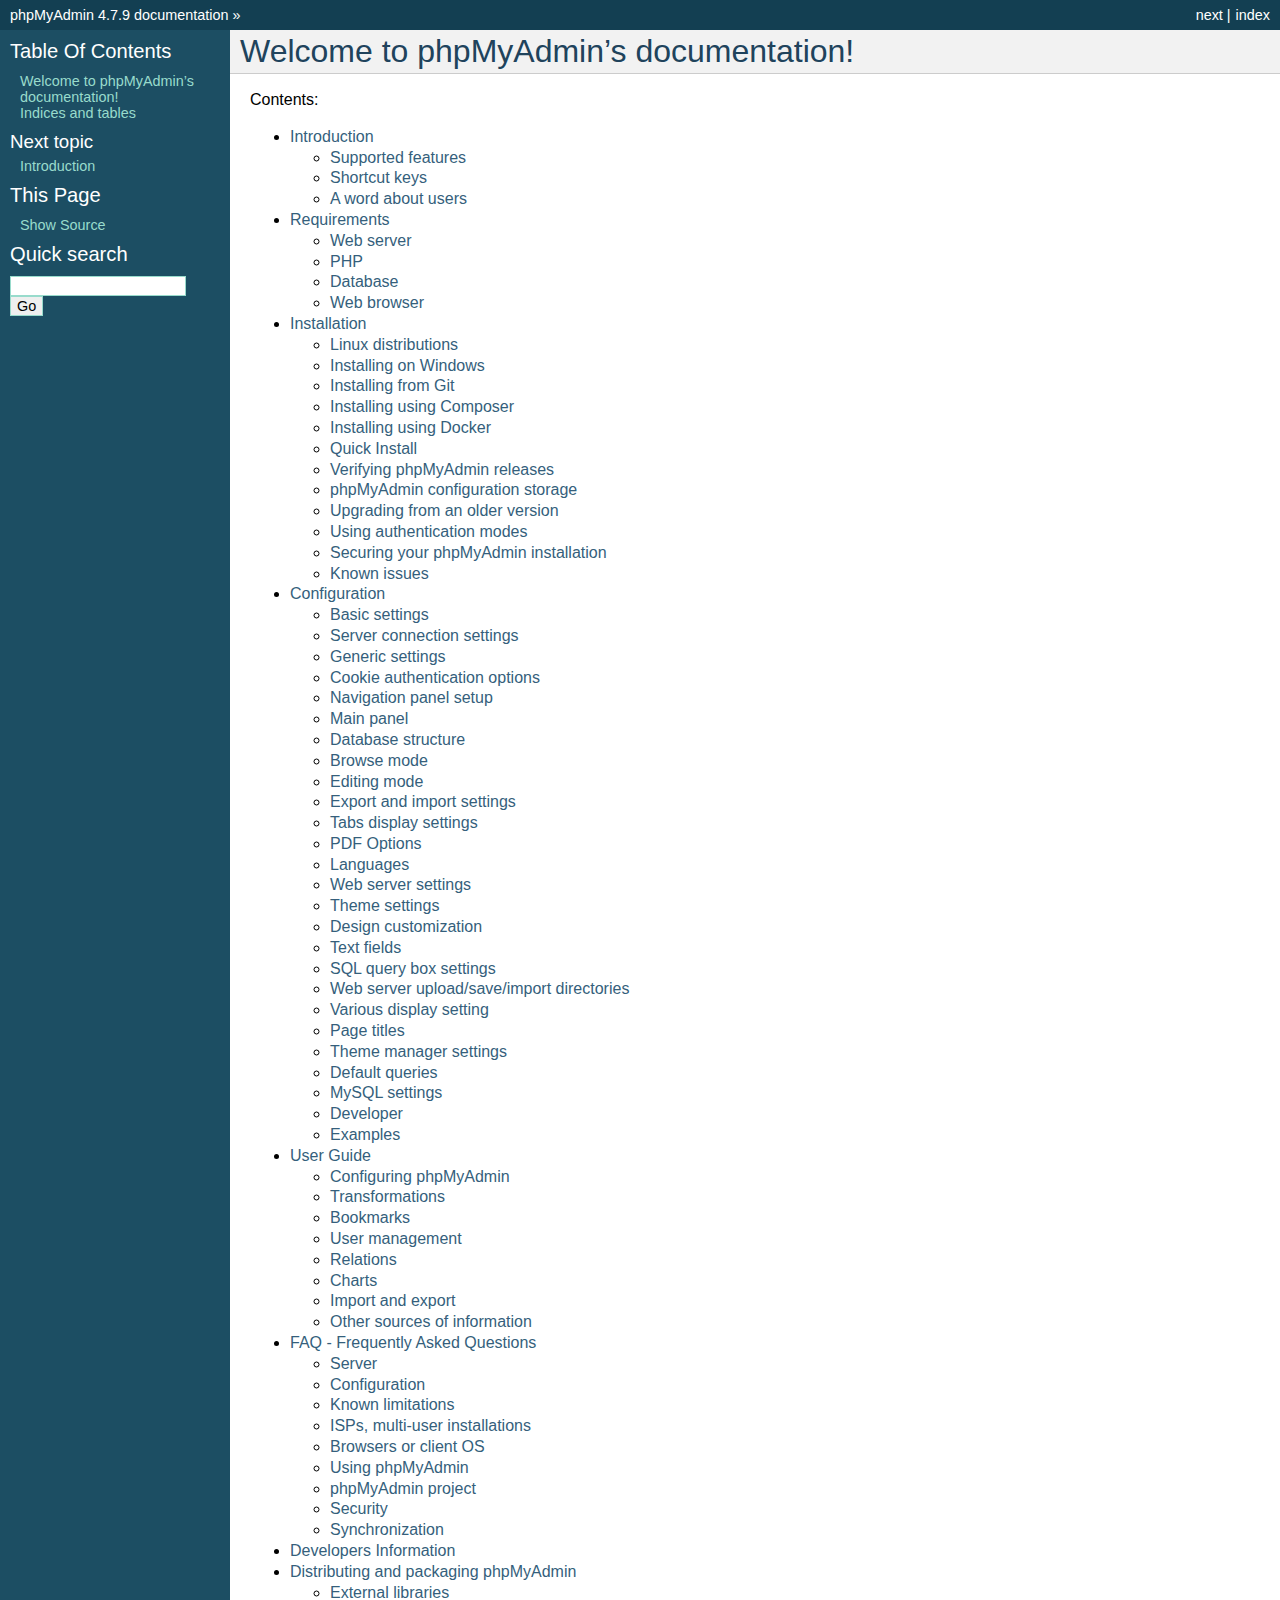
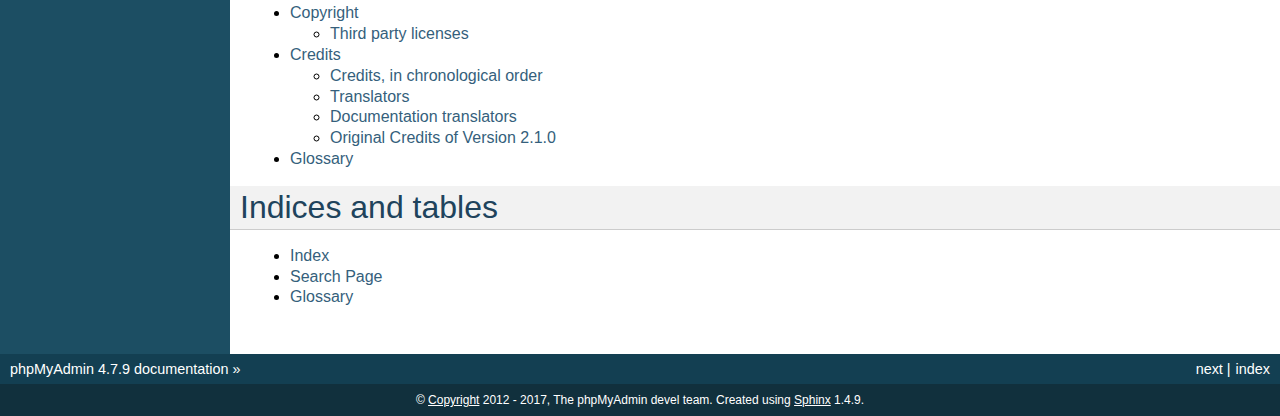
<file: public/phpmyadmin4.7.9/doc/html/index.html>
<!DOCTYPE html PUBLIC "-//W3C//DTD XHTML 1.0 Transitional//EN"
  "http://www.w3.org/TR/xhtml1/DTD/xhtml1-transitional.dtd">


<html xmlns="http://www.w3.org/1999/xhtml">
  <head>
    <meta http-equiv="Content-Type" content="text/html; charset=utf-8" />
    
    <title>Welcome to phpMyAdmin’s documentation! &#8212; phpMyAdmin 4.7.9 documentation</title>
    
    <link rel="stylesheet" href="_static/classic.css" type="text/css" />
    <link rel="stylesheet" href="_static/pygments.css" type="text/css" />
    
    <script type="text/javascript">
      var DOCUMENTATION_OPTIONS = {
        URL_ROOT:    './',
        VERSION:     '4.7.9',
        COLLAPSE_INDEX: false,
        FILE_SUFFIX: '.html',
        HAS_SOURCE:  true
      };
    </script>
    <script type="text/javascript" src="_static/jquery.js"></script>
    <script type="text/javascript" src="_static/underscore.js"></script>
    <script type="text/javascript" src="_static/doctools.js"></script>
    <link rel="index" title="Index" href="genindex.html" />
    <link rel="search" title="Search" href="search.html" />
    <link rel="copyright" title="Copyright" href="copyright.html" />
    <link rel="top" title="phpMyAdmin 4.7.9 documentation" href="#" />
    <link rel="next" title="Introduction" href="intro.html" /> 
  </head>
  <body role="document">
    <div class="related" role="navigation" aria-label="related navigation">
      <h3>Navigation</h3>
      <ul>
        <li class="right" style="margin-right: 10px">
          <a href="genindex.html" title="General Index"
             accesskey="I">index</a></li>
        <li class="right" >
          <a href="intro.html" title="Introduction"
             accesskey="N">next</a> |</li>
        <li class="nav-item nav-item-0"><a href="#">phpMyAdmin 4.7.9 documentation</a> &#187;</li> 
      </ul>
    </div>  

    <div class="document">
      <div class="documentwrapper">
        <div class="bodywrapper">
          <div class="body" role="main">
            
  <div class="section" id="welcome-to-phpmyadmin-s-documentation">
<h1>Welcome to phpMyAdmin&#8217;s documentation!<a class="headerlink" href="#welcome-to-phpmyadmin-s-documentation" title="Permalink to this headline">¶</a></h1>
<p>Contents:</p>
<div class="toctree-wrapper compound">
<ul>
<li class="toctree-l1"><a class="reference internal" href="intro.html">Introduction</a><ul>
<li class="toctree-l2"><a class="reference internal" href="intro.html#supported-features">Supported features</a></li>
<li class="toctree-l2"><a class="reference internal" href="intro.html#shortcut-keys">Shortcut keys</a></li>
<li class="toctree-l2"><a class="reference internal" href="intro.html#a-word-about-users">A word about users</a></li>
</ul>
</li>
<li class="toctree-l1"><a class="reference internal" href="require.html">Requirements</a><ul>
<li class="toctree-l2"><a class="reference internal" href="require.html#web-server">Web server</a></li>
<li class="toctree-l2"><a class="reference internal" href="require.html#php">PHP</a></li>
<li class="toctree-l2"><a class="reference internal" href="require.html#database">Database</a></li>
<li class="toctree-l2"><a class="reference internal" href="require.html#web-browser">Web browser</a></li>
</ul>
</li>
<li class="toctree-l1"><a class="reference internal" href="setup.html">Installation</a><ul>
<li class="toctree-l2"><a class="reference internal" href="setup.html#linux-distributions">Linux distributions</a></li>
<li class="toctree-l2"><a class="reference internal" href="setup.html#installing-on-windows">Installing on Windows</a></li>
<li class="toctree-l2"><a class="reference internal" href="setup.html#installing-from-git">Installing from Git</a></li>
<li class="toctree-l2"><a class="reference internal" href="setup.html#installing-using-composer">Installing using Composer</a></li>
<li class="toctree-l2"><a class="reference internal" href="setup.html#installing-using-docker">Installing using Docker</a></li>
<li class="toctree-l2"><a class="reference internal" href="setup.html#quick-install">Quick Install</a></li>
<li class="toctree-l2"><a class="reference internal" href="setup.html#verifying-phpmyadmin-releases">Verifying phpMyAdmin releases</a></li>
<li class="toctree-l2"><a class="reference internal" href="setup.html#phpmyadmin-configuration-storage">phpMyAdmin configuration storage</a></li>
<li class="toctree-l2"><a class="reference internal" href="setup.html#upgrading-from-an-older-version">Upgrading from an older version</a></li>
<li class="toctree-l2"><a class="reference internal" href="setup.html#using-authentication-modes">Using authentication modes</a></li>
<li class="toctree-l2"><a class="reference internal" href="setup.html#securing-your-phpmyadmin-installation">Securing your phpMyAdmin installation</a></li>
<li class="toctree-l2"><a class="reference internal" href="setup.html#known-issues">Known issues</a></li>
</ul>
</li>
<li class="toctree-l1"><a class="reference internal" href="config.html">Configuration</a><ul>
<li class="toctree-l2"><a class="reference internal" href="config.html#basic-settings">Basic settings</a></li>
<li class="toctree-l2"><a class="reference internal" href="config.html#server-connection-settings">Server connection settings</a></li>
<li class="toctree-l2"><a class="reference internal" href="config.html#generic-settings">Generic settings</a></li>
<li class="toctree-l2"><a class="reference internal" href="config.html#cookie-authentication-options">Cookie authentication options</a></li>
<li class="toctree-l2"><a class="reference internal" href="config.html#navigation-panel-setup">Navigation panel setup</a></li>
<li class="toctree-l2"><a class="reference internal" href="config.html#main-panel">Main panel</a></li>
<li class="toctree-l2"><a class="reference internal" href="config.html#database-structure">Database structure</a></li>
<li class="toctree-l2"><a class="reference internal" href="config.html#browse-mode">Browse mode</a></li>
<li class="toctree-l2"><a class="reference internal" href="config.html#editing-mode">Editing mode</a></li>
<li class="toctree-l2"><a class="reference internal" href="config.html#export-and-import-settings">Export and import settings</a></li>
<li class="toctree-l2"><a class="reference internal" href="config.html#tabs-display-settings">Tabs display settings</a></li>
<li class="toctree-l2"><a class="reference internal" href="config.html#pdf-options">PDF Options</a></li>
<li class="toctree-l2"><a class="reference internal" href="config.html#languages">Languages</a></li>
<li class="toctree-l2"><a class="reference internal" href="config.html#web-server-settings">Web server settings</a></li>
<li class="toctree-l2"><a class="reference internal" href="config.html#theme-settings">Theme settings</a></li>
<li class="toctree-l2"><a class="reference internal" href="config.html#design-customization">Design customization</a></li>
<li class="toctree-l2"><a class="reference internal" href="config.html#text-fields">Text fields</a></li>
<li class="toctree-l2"><a class="reference internal" href="config.html#sql-query-box-settings">SQL query box settings</a></li>
<li class="toctree-l2"><a class="reference internal" href="config.html#web-server-upload-save-import-directories">Web server upload/save/import directories</a></li>
<li class="toctree-l2"><a class="reference internal" href="config.html#various-display-setting">Various display setting</a></li>
<li class="toctree-l2"><a class="reference internal" href="config.html#page-titles">Page titles</a></li>
<li class="toctree-l2"><a class="reference internal" href="config.html#theme-manager-settings">Theme manager settings</a></li>
<li class="toctree-l2"><a class="reference internal" href="config.html#default-queries">Default queries</a></li>
<li class="toctree-l2"><a class="reference internal" href="config.html#mysql-settings">MySQL settings</a></li>
<li class="toctree-l2"><a class="reference internal" href="config.html#developer">Developer</a></li>
<li class="toctree-l2"><a class="reference internal" href="config.html#examples">Examples</a></li>
</ul>
</li>
<li class="toctree-l1"><a class="reference internal" href="user.html">User Guide</a><ul>
<li class="toctree-l2"><a class="reference internal" href="settings.html">Configuring phpMyAdmin</a></li>
<li class="toctree-l2"><a class="reference internal" href="transformations.html">Transformations</a></li>
<li class="toctree-l2"><a class="reference internal" href="bookmarks.html">Bookmarks</a></li>
<li class="toctree-l2"><a class="reference internal" href="privileges.html">User management</a></li>
<li class="toctree-l2"><a class="reference internal" href="relations.html">Relations</a></li>
<li class="toctree-l2"><a class="reference internal" href="charts.html">Charts</a></li>
<li class="toctree-l2"><a class="reference internal" href="import_export.html">Import and export</a></li>
<li class="toctree-l2"><a class="reference internal" href="other.html">Other sources of information</a></li>
</ul>
</li>
<li class="toctree-l1"><a class="reference internal" href="faq.html">FAQ - Frequently Asked Questions</a><ul>
<li class="toctree-l2"><a class="reference internal" href="faq.html#server">Server</a></li>
<li class="toctree-l2"><a class="reference internal" href="faq.html#configuration">Configuration</a></li>
<li class="toctree-l2"><a class="reference internal" href="faq.html#known-limitations">Known limitations</a></li>
<li class="toctree-l2"><a class="reference internal" href="faq.html#isps-multi-user-installations">ISPs, multi-user installations</a></li>
<li class="toctree-l2"><a class="reference internal" href="faq.html#browsers-or-client-os">Browsers or client OS</a></li>
<li class="toctree-l2"><a class="reference internal" href="faq.html#using-phpmyadmin">Using phpMyAdmin</a></li>
<li class="toctree-l2"><a class="reference internal" href="faq.html#phpmyadmin-project">phpMyAdmin project</a></li>
<li class="toctree-l2"><a class="reference internal" href="faq.html#security">Security</a></li>
<li class="toctree-l2"><a class="reference internal" href="faq.html#synchronization">Synchronization</a></li>
</ul>
</li>
<li class="toctree-l1"><a class="reference internal" href="developers.html">Developers Information</a></li>
<li class="toctree-l1"><a class="reference internal" href="vendors.html">Distributing and packaging phpMyAdmin</a><ul>
<li class="toctree-l2"><a class="reference internal" href="vendors.html#external-libraries">External libraries</a></li>
</ul>
</li>
<li class="toctree-l1"><a class="reference internal" href="copyright.html">Copyright</a><ul>
<li class="toctree-l2"><a class="reference internal" href="copyright.html#third-party-licenses">Third party licenses</a></li>
</ul>
</li>
<li class="toctree-l1"><a class="reference internal" href="credits.html">Credits</a><ul>
<li class="toctree-l2"><a class="reference internal" href="credits.html#credits-in-chronological-order">Credits, in chronological order</a></li>
<li class="toctree-l2"><a class="reference internal" href="credits.html#translators">Translators</a></li>
<li class="toctree-l2"><a class="reference internal" href="credits.html#documentation-translators">Documentation translators</a></li>
<li class="toctree-l2"><a class="reference internal" href="credits.html#original-credits-of-version-2-1-0">Original Credits of Version 2.1.0</a></li>
</ul>
</li>
<li class="toctree-l1"><a class="reference internal" href="glossary.html">Glossary</a></li>
</ul>
</div>
</div>
<div class="section" id="indices-and-tables">
<h1>Indices and tables<a class="headerlink" href="#indices-and-tables" title="Permalink to this headline">¶</a></h1>
<ul class="simple">
<li><a class="reference internal" href="genindex.html"><span class="std std-ref">Index</span></a></li>
<li><a class="reference internal" href="search.html"><span class="std std-ref">Search Page</span></a></li>
<li><a class="reference internal" href="glossary.html#glossary"><span class="std std-ref">Glossary</span></a></li>
</ul>
</div>


          </div>
        </div>
      </div>
      <div class="sphinxsidebar" role="navigation" aria-label="main navigation">
        <div class="sphinxsidebarwrapper">
  <h3><a href="#">Table Of Contents</a></h3>
  <ul>
<li><a class="reference internal" href="#">Welcome to phpMyAdmin&#8217;s documentation!</a></li>
<li><a class="reference internal" href="#indices-and-tables">Indices and tables</a></li>
</ul>

  <h4>Next topic</h4>
  <p class="topless"><a href="intro.html"
                        title="next chapter">Introduction</a></p>
  <div role="note" aria-label="source link">
    <h3>This Page</h3>
    <ul class="this-page-menu">
      <li><a href="_sources/index.txt"
            rel="nofollow">Show Source</a></li>
    </ul>
   </div>
<div id="searchbox" style="display: none" role="search">
  <h3>Quick search</h3>
    <form class="search" action="search.html" method="get">
      <div><input type="text" name="q" /></div>
      <div><input type="submit" value="Go" /></div>
      <input type="hidden" name="check_keywords" value="yes" />
      <input type="hidden" name="area" value="default" />
    </form>
</div>
<script type="text/javascript">$('#searchbox').show(0);</script>
        </div>
      </div>
      <div class="clearer"></div>
    </div>
    <div class="related" role="navigation" aria-label="related navigation">
      <h3>Navigation</h3>
      <ul>
        <li class="right" style="margin-right: 10px">
          <a href="genindex.html" title="General Index"
             >index</a></li>
        <li class="right" >
          <a href="intro.html" title="Introduction"
             >next</a> |</li>
        <li class="nav-item nav-item-0"><a href="#">phpMyAdmin 4.7.9 documentation</a> &#187;</li> 
      </ul>
    </div>
    <div class="footer" role="contentinfo">
        &#169; <a href="copyright.html">Copyright</a> 2012 - 2017, The phpMyAdmin devel team.
      Created using <a href="http://sphinx-doc.org/">Sphinx</a> 1.4.9.
    </div>
  </body>
</html>
</file>
<file: public/phpmyadmin4.7.9/doc/html/_static/classic.css>
/*
 * default.css_t
 * ~~~~~~~~~~~~~
 *
 * Sphinx stylesheet -- default theme.
 *
 * :copyright: Copyright 2007-2016 by the Sphinx team, see AUTHORS.
 * :license: BSD, see LICENSE for details.
 *
 */

@import url("basic.css");

/* -- page layout ----------------------------------------------------------- */

body {
    font-family: sans-serif;
    font-size: 100%;
    background-color: #11303d;
    color: #000;
    margin: 0;
    padding: 0;
}

div.document {
    background-color: #1c4e63;
}

div.documentwrapper {
    float: left;
    width: 100%;
}

div.bodywrapper {
    margin: 0 0 0 230px;
}

div.body {
    background-color: #ffffff;
    color: #000000;
    padding: 0 20px 30px 20px;
}

div.footer {
    color: #ffffff;
    width: 100%;
    padding: 9px 0 9px 0;
    text-align: center;
    font-size: 75%;
}

div.footer a {
    color: #ffffff;
    text-decoration: underline;
}

div.related {
    background-color: #133f52;
    line-height: 30px;
    color: #ffffff;
}

div.related a {
    color: #ffffff;
}

div.sphinxsidebar {
}

div.sphinxsidebar h3 {
    font-family: 'Trebuchet MS', sans-serif;
    color: #ffffff;
    font-size: 1.4em;
    font-weight: normal;
    margin: 0;
    padding: 0;
}

div.sphinxsidebar h3 a {
    color: #ffffff;
}

div.sphinxsidebar h4 {
    font-family: 'Trebuchet MS', sans-serif;
    color: #ffffff;
    font-size: 1.3em;
    font-weight: normal;
    margin: 5px 0 0 0;
    padding: 0;
}

div.sphinxsidebar p {
    color: #ffffff;
}

div.sphinxsidebar p.topless {
    margin: 5px 10px 10px 10px;
}

div.sphinxsidebar ul {
    margin: 10px;
    padding: 0;
    color: #ffffff;
}

div.sphinxsidebar a {
    color: #98dbcc;
}

div.sphinxsidebar input {
    border: 1px solid #98dbcc;
    font-family: sans-serif;
    font-size: 1em;
}



/* -- hyperlink styles ------------------------------------------------------ */

a {
    color: #355f7c;
    text-decoration: none;
}

a:visited {
    color: #355f7c;
    text-decoration: none;
}

a:hover {
    text-decoration: underline;
}



/* -- body styles ----------------------------------------------------------- */

div.body h1,
div.body h2,
div.body h3,
div.body h4,
div.body h5,
div.body h6 {
    font-family: 'Trebuchet MS', sans-serif;
    background-color: #f2f2f2;
    font-weight: normal;
    color: #20435c;
    border-bottom: 1px solid #ccc;
    margin: 20px -20px 10px -20px;
    padding: 3px 0 3px 10px;
}

div.body h1 { margin-top: 0; font-size: 200%; }
div.body h2 { font-size: 160%; }
div.body h3 { font-size: 140%; }
div.body h4 { font-size: 120%; }
div.body h5 { font-size: 110%; }
div.body h6 { font-size: 100%; }

a.headerlink {
    color: #c60f0f;
    font-size: 0.8em;
    padding: 0 4px 0 4px;
    text-decoration: none;
}

a.headerlink:hover {
    background-color: #c60f0f;
    color: white;
}

div.body p, div.body dd, div.body li, div.body blockquote {
    text-align: justify;
    line-height: 130%;
}

div.admonition p.admonition-title + p {
    display: inline;
}

div.admonition p {
    margin-bottom: 5px;
}

div.admonition pre {
    margin-bottom: 5px;
}

div.admonition ul, div.admonition ol {
    margin-bottom: 5px;
}

div.note {
    background-color: #eee;
    border: 1px solid #ccc;
}

div.seealso {
    background-color: #ffc;
    border: 1px solid #ff6;
}

div.topic {
    background-color: #eee;
}

div.warning {
    background-color: #ffe4e4;
    border: 1px solid #f66;
}

p.admonition-title {
    display: inline;
}

p.admonition-title:after {
    content: ":";
}

pre {
    padding: 5px;
    background-color: #eeffcc;
    color: #333333;
    line-height: 120%;
    border: 1px solid #ac9;
    border-left: none;
    border-right: none;
}

code {
    background-color: #ecf0f3;
    padding: 0 1px 0 1px;
    font-size: 0.95em;
}

th {
    background-color: #ede;
}

.warning code {
    background: #efc2c2;
}

.note code {
    background: #d6d6d6;
}

.viewcode-back {
    font-family: sans-serif;
}

div.viewcode-block:target {
    background-color: #f4debf;
    border-top: 1px solid #ac9;
    border-bottom: 1px solid #ac9;
}

div.code-block-caption {
    color: #efefef;
    background-color: #1c4e63;
}
</file>
<file: public/phpmyadmin4.7.9/doc/html/_static/pygments.css>
.highlight .hll { background-color: #ffffcc }
.highlight  { background: #eeffcc; }
.highlight .c { color: #408090; font-style: italic } /* Comment */
.highlight .err { border: 1px solid #FF0000 } /* Error */
.highlight .k { color: #007020; font-weight: bold } /* Keyword */
.highlight .o { color: #666666 } /* Operator */
.highlight .ch { color: #408090; font-style: italic } /* Comment.Hashbang */
.highlight .cm { color: #408090; font-style: italic } /* Comment.Multiline */
.highlight .cp { color: #007020 } /* Comment.Preproc */
.highlight .cpf { color: #408090; font-style: italic } /* Comment.PreprocFile */
.highlight .c1 { color: #408090; font-style: italic } /* Comment.Single */
.highlight .cs { color: #408090; background-color: #fff0f0 } /* Comment.Special */
.highlight .gd { color: #A00000 } /* Generic.Deleted */
.highlight .ge { font-style: italic } /* Generic.Emph */
.highlight .gr { color: #FF0000 } /* Generic.Error */
.highlight .gh { color: #000080; font-weight: bold } /* Generic.Heading */
.highlight .gi { color: #00A000 } /* Generic.Inserted */
.highlight .go { color: #333333 } /* Generic.Output */
.highlight .gp { color: #c65d09; font-weight: bold } /* Generic.Prompt */
.highlight .gs { font-weight: bold } /* Generic.Strong */
.highlight .gu { color: #800080; font-weight: bold } /* Generic.Subheading */
.highlight .gt { color: #0044DD } /* Generic.Traceback */
.highlight .kc { color: #007020; font-weight: bold } /* Keyword.Constant */
.highlight .kd { color: #007020; font-weight: bold } /* Keyword.Declaration */
.highlight .kn { color: #007020; font-weight: bold } /* Keyword.Namespace */
.highlight .kp { color: #007020 } /* Keyword.Pseudo */
.highlight .kr { color: #007020; font-weight: bold } /* Keyword.Reserved */
.highlight .kt { color: #902000 } /* Keyword.Type */
.highlight .m { color: #208050 } /* Literal.Number */
.highlight .s { color: #4070a0 } /* Literal.String */
.highlight .na { color: #4070a0 } /* Name.Attribute */
.highlight .nb { color: #007020 } /* Name.Builtin */
.highlight .nc { color: #0e84b5; font-weight: bold } /* Name.Class */
.highlight .no { color: #60add5 } /* Name.Constant */
.highlight .nd { color: #555555; font-weight: bold } /* Name.Decorator */
.highlight .ni { color: #d55537; font-weight: bold } /* Name.Entity */
.highlight .ne { color: #007020 } /* Name.Exception */
.highlight .nf { color: #06287e } /* Name.Function */
.highlight .nl { color: #002070; font-weight: bold } /* Name.Label */
.highlight .nn { color: #0e84b5; font-weight: bold } /* Name.Namespace */
.highlight .nt { color: #062873; font-weight: bold } /* Name.Tag */
.highlight .nv { color: #bb60d5 } /* Name.Variable */
.highlight .ow { color: #007020; font-weight: bold } /* Operator.Word */
.highlight .w { color: #bbbbbb } /* Text.Whitespace */
.highlight .mb { color: #208050 } /* Literal.Number.Bin */
.highlight .mf { color: #208050 } /* Literal.Number.Float */
.highlight .mh { color: #208050 } /* Literal.Number.Hex */
.highlight .mi { color: #208050 } /* Literal.Number.Integer */
.highlight .mo { color: #208050 } /* Literal.Number.Oct */
.highlight .sa { color: #4070a0 } /* Literal.String.Affix */
.highlight .sb { color: #4070a0 } /* Literal.String.Backtick */
.highlight .sc { color: #4070a0 } /* Literal.String.Char */
.highlight .dl { color: #4070a0 } /* Literal.String.Delimiter */
.highlight .sd { color: #4070a0; font-style: italic } /* Literal.String.Doc */
.highlight .s2 { color: #4070a0 } /* Literal.String.Double */
.highlight .se { color: #4070a0; font-weight: bold } /* Literal.String.Escape */
.highlight .sh { color: #4070a0 } /* Literal.String.Heredoc */
.highlight .si { color: #70a0d0; font-style: italic } /* Literal.String.Interpol */
.highlight .sx { color: #c65d09 } /* Literal.String.Other */
.highlight .sr { color: #235388 } /* Literal.String.Regex */
.highlight .s1 { color: #4070a0 } /* Literal.String.Single */
.highlight .ss { color: #517918 } /* Literal.String.Symbol */
.highlight .bp { color: #007020 } /* Name.Builtin.Pseudo */
.highlight .fm { color: #06287e } /* Name.Function.Magic */
.highlight .vc { color: #bb60d5 } /* Name.Variable.Class */
.highlight .vg { color: #bb60d5 } /* Name.Variable.Global */
.highlight .vi { color: #bb60d5 } /* Name.Variable.Instance */
.highlight .vm { color: #bb60d5 } /* Name.Variable.Magic */
.highlight .il { color: #208050 } /* Literal.Number.Integer.Long */
</file>
